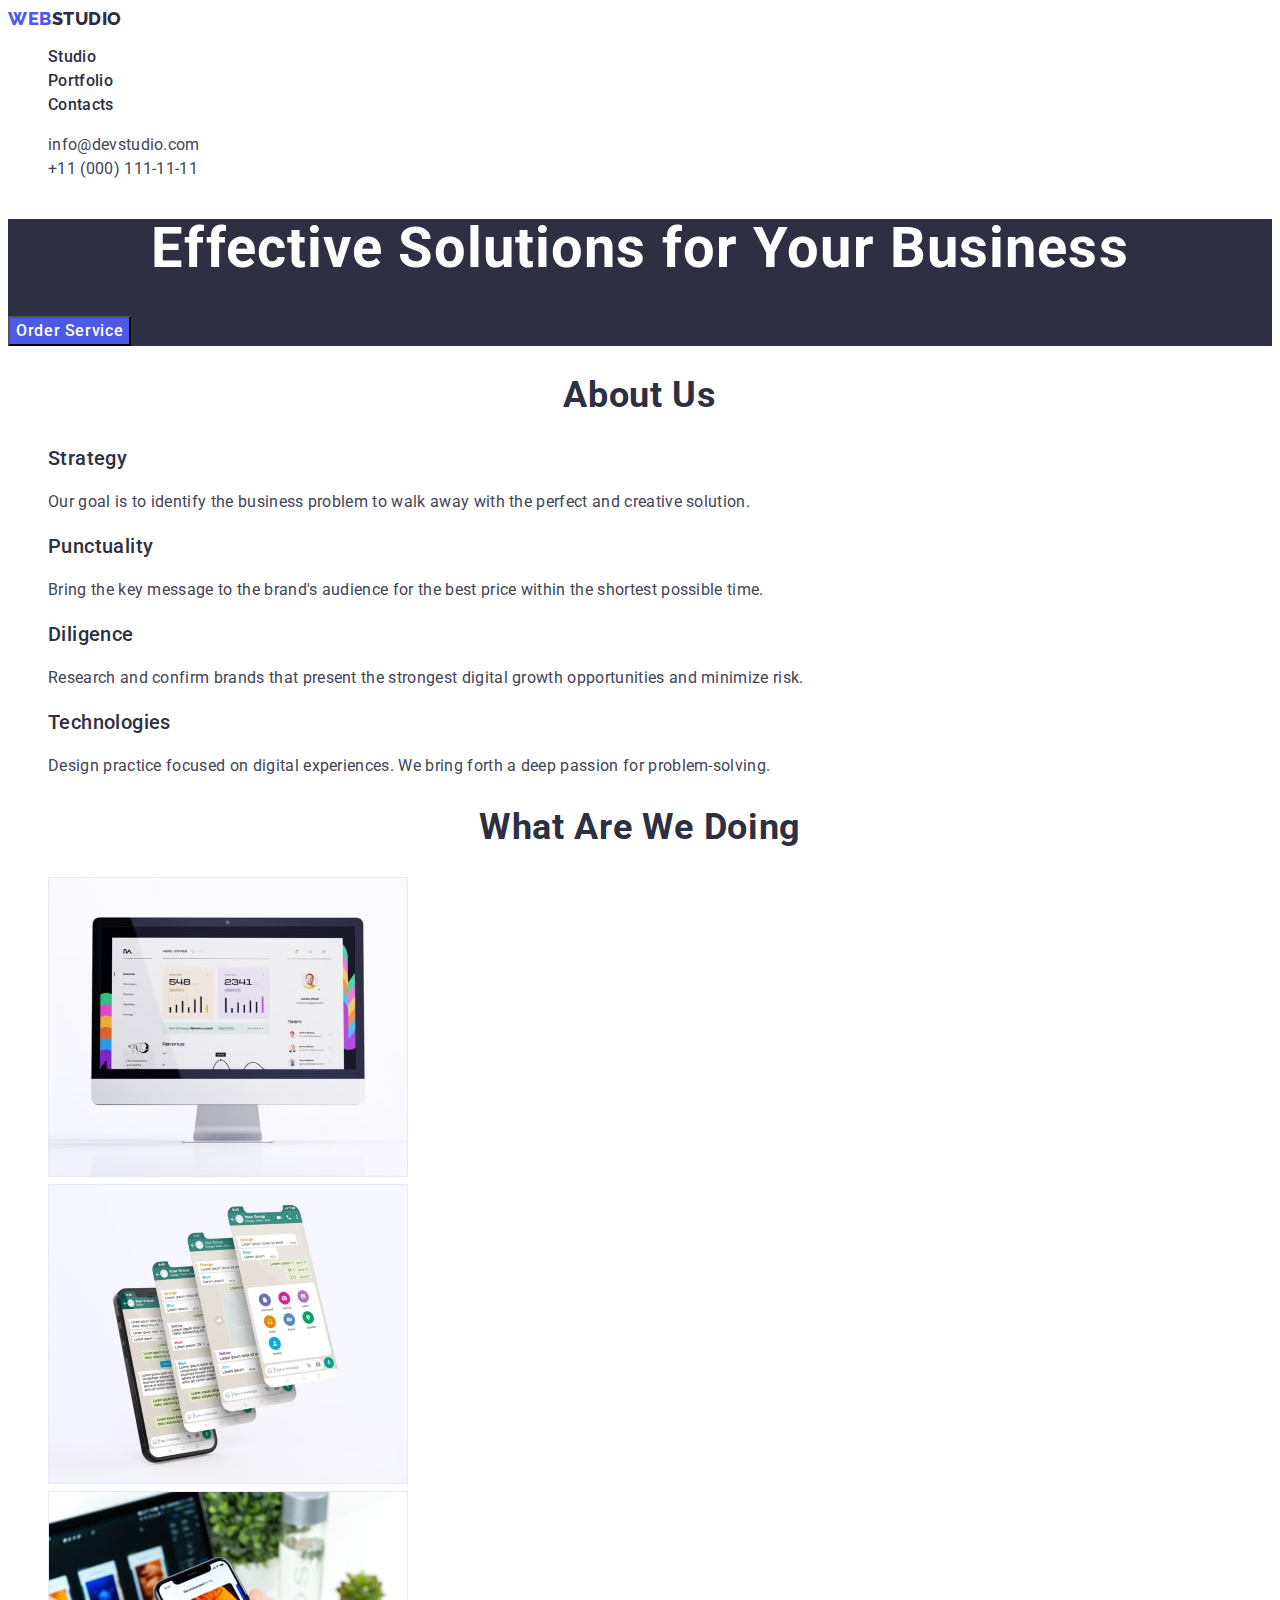
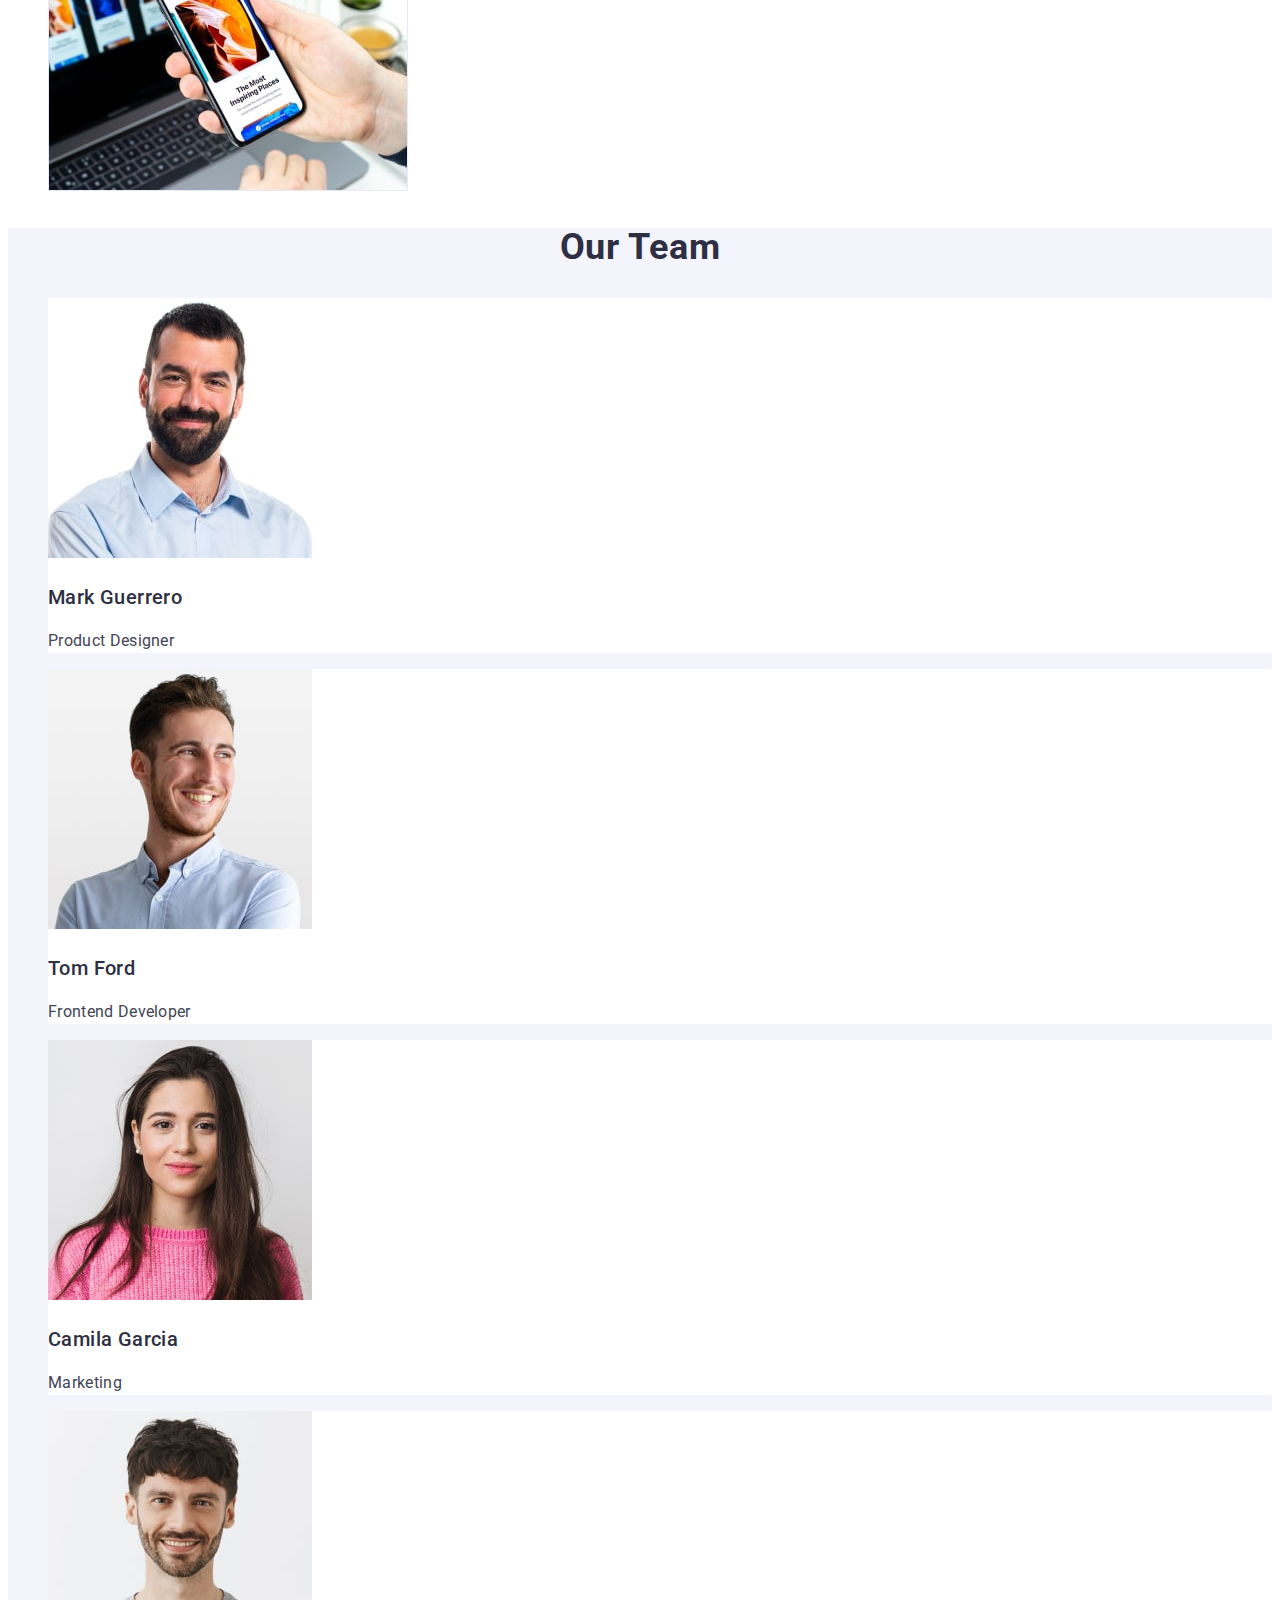
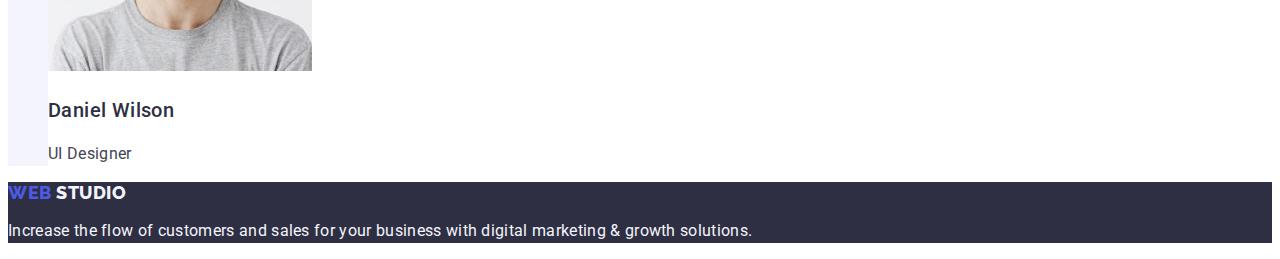
<file: index.html>
<!DOCTYPE html>
<html lang="en">
  <head>
    <meta charset="UTF-8" />
    <meta http-equiv="X-UA-Compatible" content="IE=edge" />
    <meta name="viewport" content="width=device-width, initial-scale=1.0" />
    <link rel="stylesheet" href="./css/styles.css" />
    <link rel="preconnect" href="https://fonts.googleapis.com" />
    <link rel="preconnect" href="https://fonts.gstatic.com" crossorigin />
    <link
      href="https://fonts.googleapis.com/css2?family=Raleway:wght@800&family=Roboto:wght@400;500;700&display=swap"
      rel="stylesheet"
    />
    <title>WEBSTUDIO</title>
  </head>

  <body>
    <header class="page-header">
      <nav class="nav">
        <a href="./index.html" class="header-logo link"
          >Web<span class="logo-accent">Studio</span></a
        >
        <ul class="list">
          <li><a href="./index.html" class="nav-list link"> Studio</a></li>
          <li>
            <a href="./portfolio.html" class="nav-list link"> Portfolio</a>
          </li>
          <li><a href="" class="nav-list link"> Contacts</a></li>
        </ul>
      </nav>
      <address class="address">
        <ul class="list">
          <li class="address-list-item">
            <a href="mailto:info@devstudio.com" class="address-link link"
              >info@devstudio.com</a
            >
          </li>
          <li class="address-list-item">
            <a href="tel:+110001111111" class="address-link link"
              >+11 (000) 111-11-11</a
            >
          </li>
        </ul>
      </address>
    </header>

    <main>
      <section class="banner">
        <h1 class="main-title">Effective Solutions for Your Business</h1>
        <button type="button" class="button">Order Service</button>
      </section>

      <section class="intro">
        <h2 class="section-title">About us</h2>
        <ul class="list">
          <li class="intro-list-item">
            <h3 class="section-subtitle">Strategy</h3>
            <p class="intro-text">
              Our goal is to identify the business problem to walk away with the
              perfect and creative solution.
            </p>
          </li>
          <li class="intro-list-item">
            <h3 class="section-subtitle">Punctuality</h3>
            <p class="intro-text">
              Bring the key message to the brand's audience for the best price
              within the shortest possible time.
            </p>
          </li>
          <li class="intro-list-item">
            <h3 class="section-subtitle">Diligence</h3>
            <p class="intro-text">
              Research and confirm brands that present the strongest digital
              growth opportunities and minimize risk.
            </p>
          </li>
          <li class="intro-list-item">
            <h3 class="section-subtitle">Technologies</h3>
            <p class="intro-text">
              Design practice focused on digital experiences. We bring forth a
              deep passion for problem-solving.
            </p>
          </li>
        </ul>
      </section>

      <section class="services">
        <h2 class="section-title">What are we doing</h2>
        <ul class="list">
          <li class="services-list-item">
            <img
              src="./images/monitor.jpg"
              alt="websites"
              width="360"
              height="300"
              class="services-list-img"
            />
          </li>
          <li class="services-list-item">
            <img
              src="./images/app.jpg"
              alt="apps"
              width="360"
              height="300"
              class="services-list-img"
            />
          </li>
          <li class="services-list-item">
            <img
              src="./images/design.jpg"
              alt="design"
              width="360"
              height="300"
              class="services-list-img"
            />
          </li>
        </ul>
      </section>

      <section class="team">
        <h2 class="section-title">Our Team</h2>
        <ul class="list">
          <li class="team-list-item">
            <img
              src="./images/img.jpg"
              alt="Photo"
              width="264"
              height="260"
              class="team-list-img"
            />
            <h3 class="section-subtitle">Mark Guerrero</h3>
            <p class="team-text">Product Designer</p>
          </li>
          <li class="team-list-item">
            <img
              src="./images/img-2.jpg"
              alt="Photo"
              width="264"
              height="260"
              class="team-list-img"
            />
            <h3 class="section-subtitle">Tom Ford</h3>
            <p class="team-text">Frontend Developer</p>
          </li>
          <li class="team-list-item">
            <img
              src="./images/img-3.jpg"
              alt="Photo"
              width="264"
              height="260"
              class="team-list-img"
            />
            <h3 class="section-subtitle">Camila Garcia</h3>
            <p class="team-text">Marketing</p>
          </li>
          <li class="team-list-item">
            <img
              src="./images/img-4.jpg"
              alt="Photo"
              width="264"
              height="260"
              class="team-list-img"
            />
            <h3 class="section-subtitle">Daniel Wilson</h3>
            <p class="team-text">UI Designer</p>
          </li>
        </ul>
      </section>
    </main>

    <footer class="page-footer">
      <a href="./index.html" class="footer-logo link"
        >Web<span class="footer-logo-accent"> Studio</span></a
      >
      <p class="footer-text">
        Increase the flow of customers and sales for your business with digital
        marketing & growth solutions.
      </p>
    </footer>
  </body>
</html>
</file>
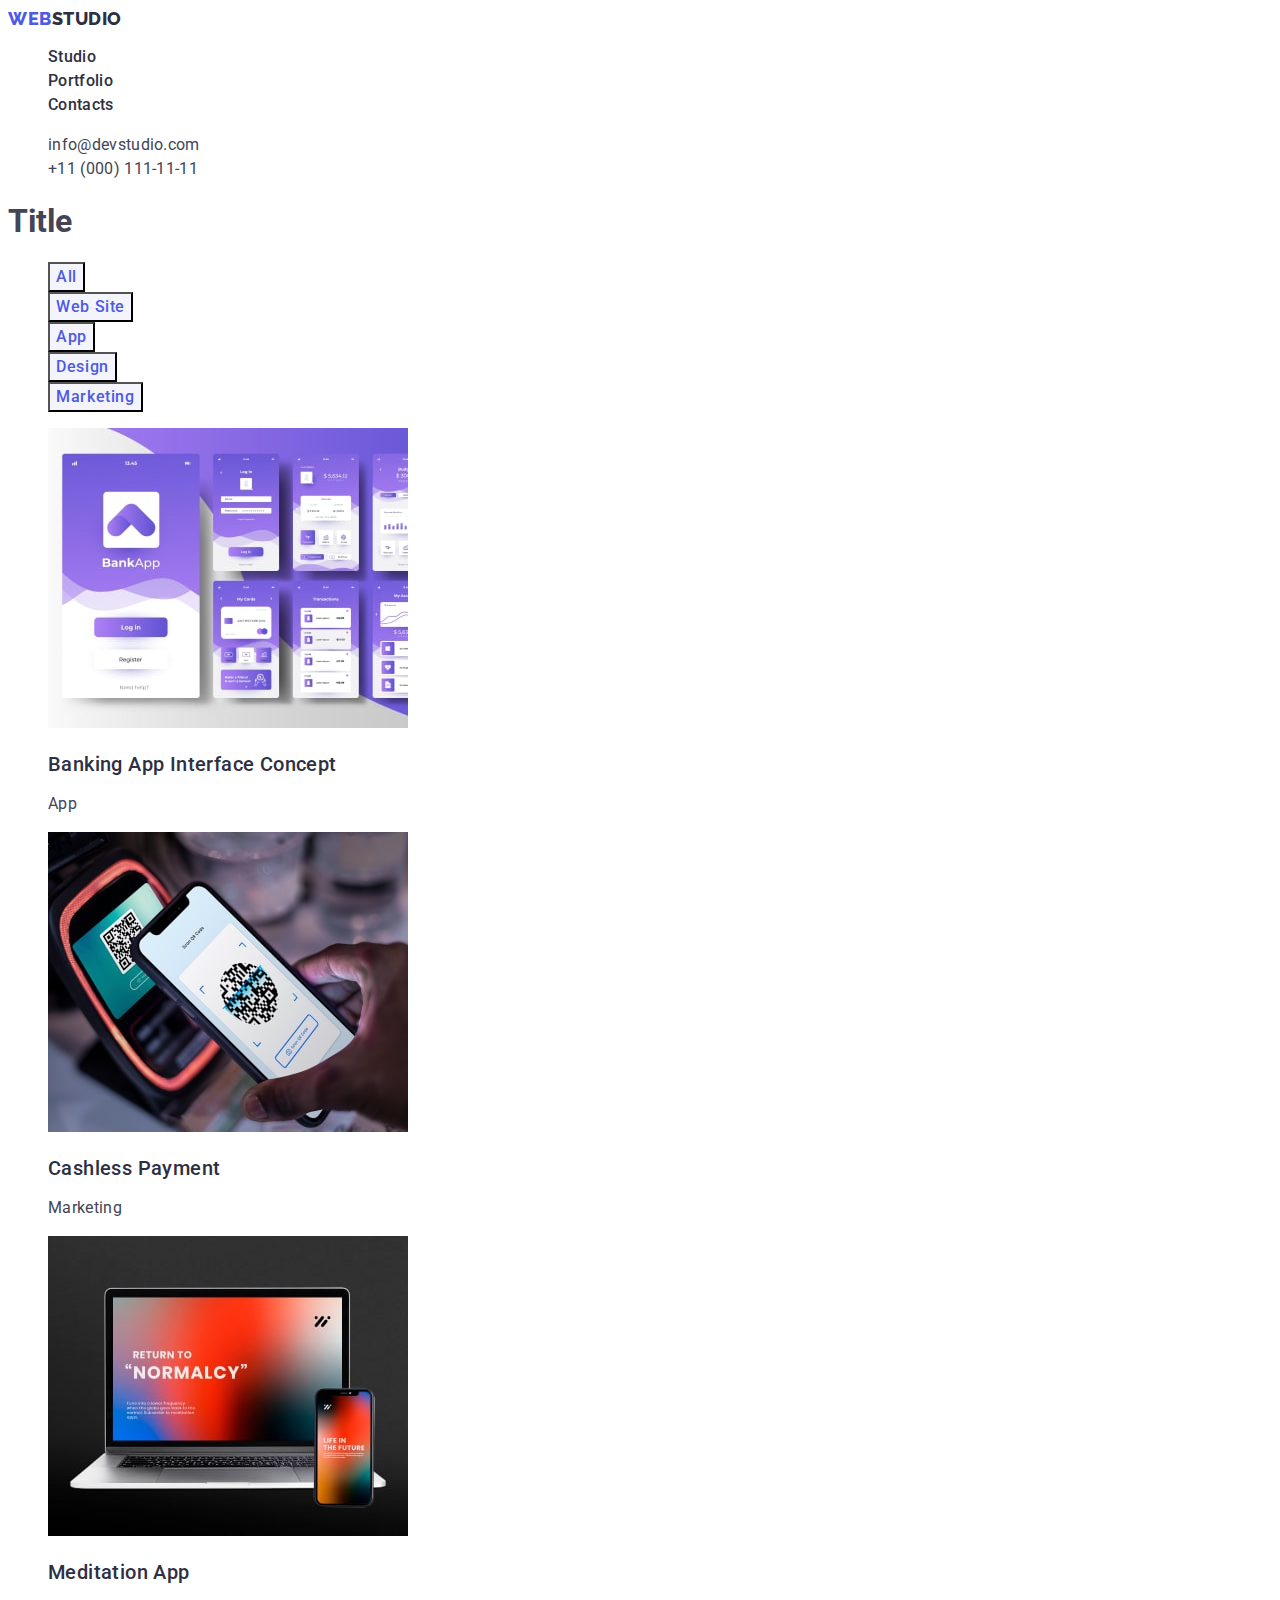
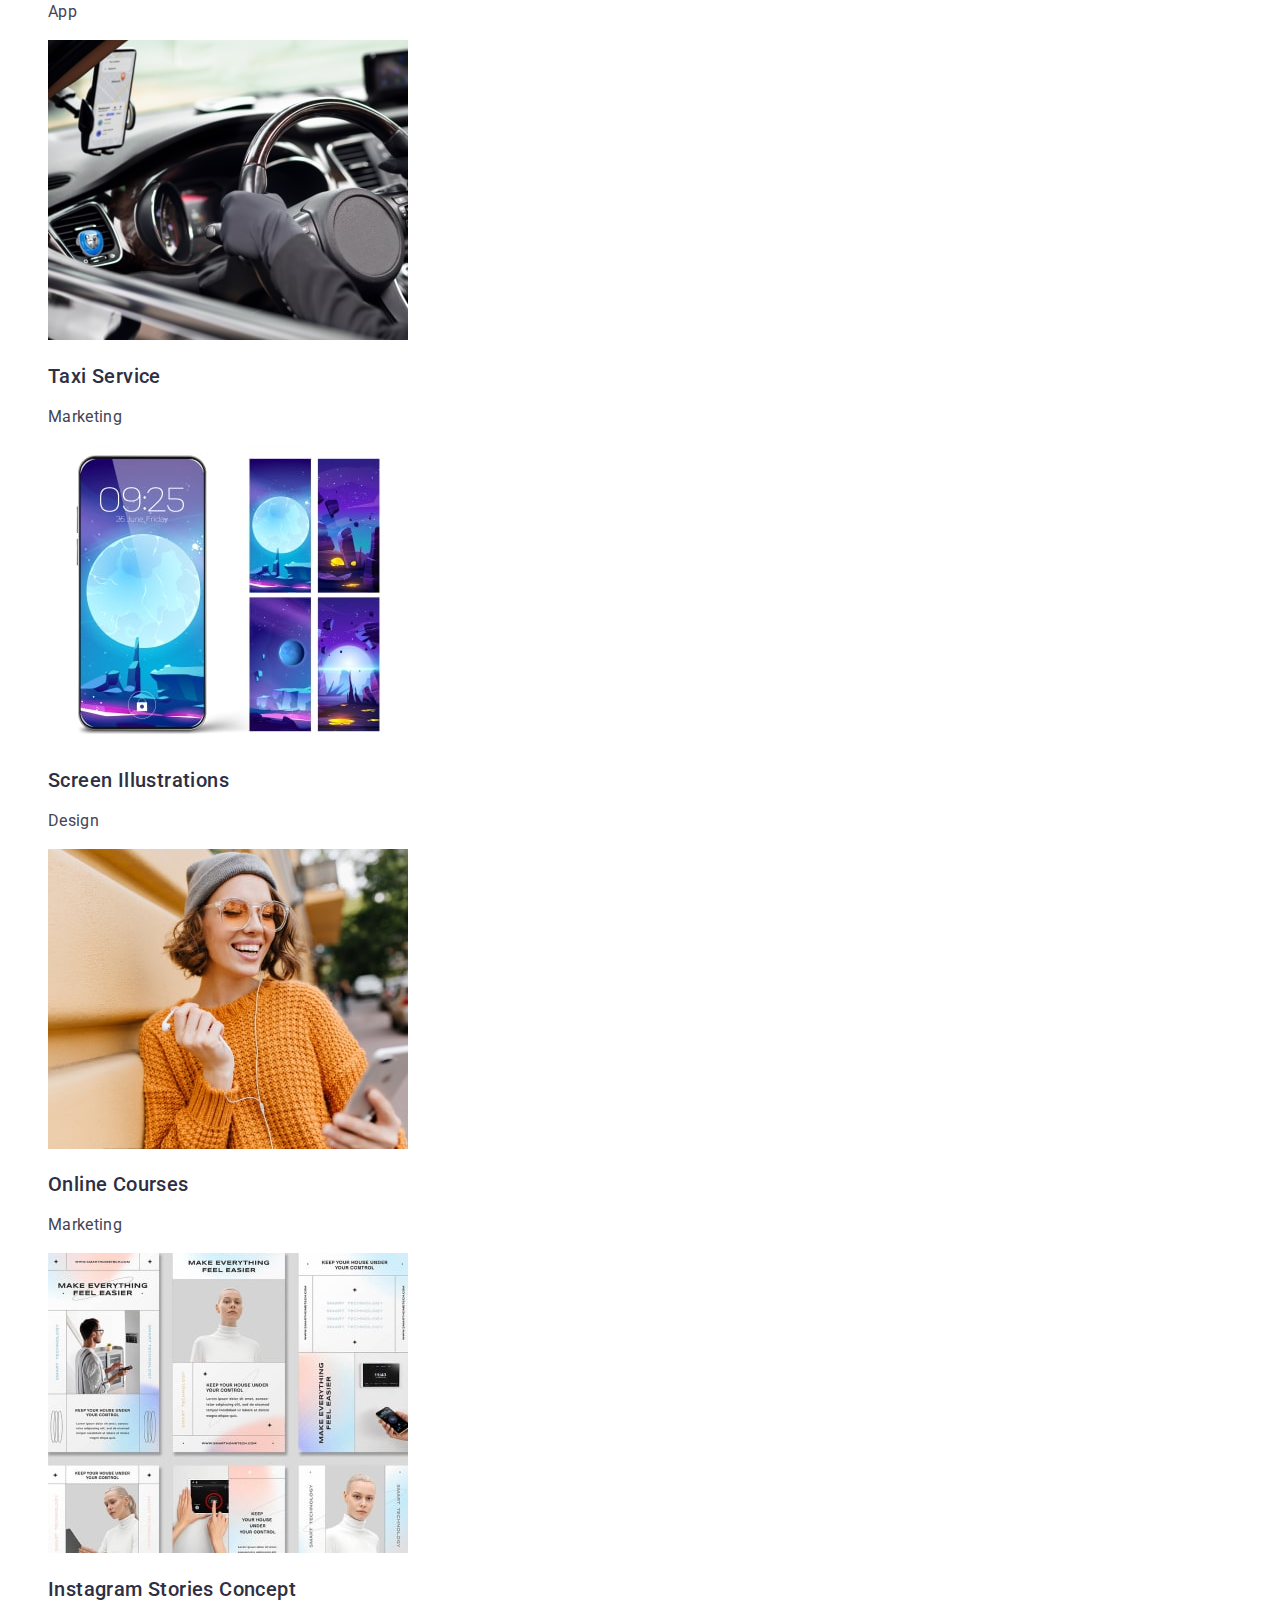
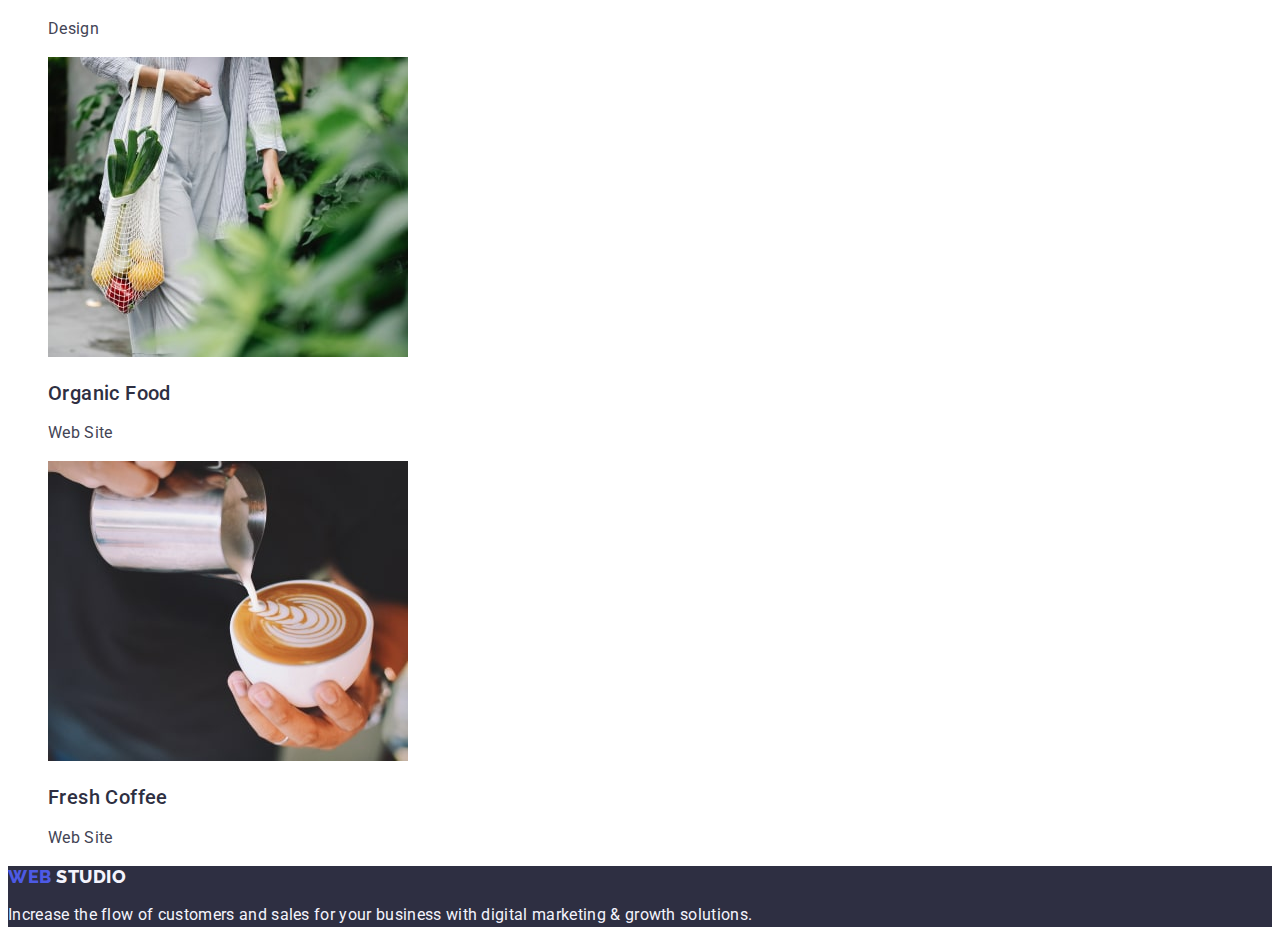
<file: portfolio.html>
<!DOCTYPE html>
<html lang="en">
  <head>
    <meta charset="UTF-8" />
    <meta http-equiv="X-UA-Compatible" content="IE=edge" />
    <meta name="viewport" content="width=device-width, initial-scale=1.0" />
    <link rel="stylesheet" href="./css/styles.css" />
    <link rel="preconnect" href="https://fonts.googleapis.com" />
    <link rel="preconnect" href="https://fonts.gstatic.com" crossorigin />
    <link
      href="https://fonts.googleapis.com/css2?family=Raleway:wght@800&family=Roboto:wght@400;500;700&display=swap"
      rel="stylesheet"
    />
    <title>Portfolio</title>
  </head>
  <body>
    <header class="page-header">
      <nav class="nav">
        <a href="./index.html" class="header-logo link"
          >Web<span class="logo-accent">Studio</span></a
        >
        <ul class="list">
          <li><a href="./index.html" class="nav-list link"> Studio</a></li>
          <li>
            <a href="./portfolio.html" class="nav-list link"> Portfolio</a>
          </li>
          <li><a href="" class="nav-list link"> Contacts</a></li>
        </ul>
      </nav>
      <address class="address">
        <ul class="list">
          <li class="address-list-item">
            <a href="mailto:info@devstudio.com" class="address-link link"
              >info@devstudio.com</a
            >
          </li>
          <li class="address-list-item">
            <a href="tel:+110001111111" class="address-link link"
              >+11 (000) 111-11-11</a
            >
          </li>
        </ul>
      </address>
    </header>

    <main>
      <section class="projects">
        <h1>Title</h1>
        <ul class="list">
          <li><button type="button" class="projects-button">All</button></li>
          <li>
            <button type="button" class="projects-button">Web Site</button>
          </li>
          <li><button type="button" class="projects-button">App</button></li>
          <li><button type="button" class="projects-button">Design</button></li>
          <li>
            <button type="button" class="projects-button">Marketing</button>
          </li>
        </ul>
        <ul class="list">
          <li class="projects-item">
            <a href="" class="link">
              <img
                src="./images/p-1.jpg"
                alt="Banking App Interface Concept"
                width="360"
                height="300"
                class="projects-image"
              />
              <h2 class="section-subtitle">Banking App Interface Concept</h2>
              <p class="projects-text">App</p>
            </a>
          </li>
          <li class="projects-item">
            <a href="" class="link">
              <img
                src="./images/p-2.jpg"
                alt="Cashless payment"
                width="360"
                height="300"
                class="projects-image"
              />
              <h2 class="section-subtitle">Cashless Payment</h2>
              <p class="projects-text">Marketing</p>
            </a>
          </li>
          <li class="projects-item">
            <a href="" class="link">
              <img
                src="./images/p-3.jpg"
                alt="Meditation App"
                width="360"
                height="300"
                class="projects-image"
              />
              <h2 class="section-subtitle">Meditation App</h2>
              <p class="projects-text">App</p>
            </a>
          </li>
          <li class="projects-item">
            <a href="" class="link">
              <img
                src="./images/p-4.jpg"
                alt="Taxi Service"
                width="360"
                height="300"
                class="projects-image"
              />
              <h2 class="section-subtitle">Taxi Service</h2>
              <p class="projects-text">Marketing</p>
            </a>
          </li>
          <li class="projects-item">
            <a href="" class="link">
              <img
                src="./images/p-5.jpg"
                alt="Screen Illustrations Design"
                width="360"
                height="300"
                class="projects-image"
              />
              <h2 class="section-subtitle">Screen Illustrations</h2>
              <p class="projects-text">Design</p>
            </a>
          </li>
          <li class="projects-item">
            <a href="" class="link">
              <img
                src="./images/p-6.jpg"
                alt="Online Courses Marketing"
                width="360"
                height="300"
                class="projects-image"
              />
              <h2 class="section-subtitle">Online Courses</h2>
              <p class="projects-text">Marketing</p>
            </a>
          </li>
          <li class="projects-item">
            <a href="" class="link">
              <img
                src="./images/p-7.jpg"
                alt="Instagram Stories Concept"
                width="360"
                height="300"
                class="projects-image"
              />
              <h2 class="section-subtitle">Instagram Stories Concept</h2>
              <p class="projects-text">Design</p>
            </a>
          </li>
          <li class="projects-item">
            <a href="" class="link">
              <img
                src="./images/p-8.jpg"
                alt="Organic Food"
                width="360"
                height="300"
                class="projects-image"
              />
              <h2 class="section-subtitle">Organic Food</h2>
              <p class="projects-text">Web Site</p>
            </a>
          </li>
          <li class="projects-item">
            <a href="" class="link">
              <img
                src="./images/p-9.jpg"
                alt="Fresh Coffee"
                width="360"
                height="300"
                class="projects-image"
              />
              <h2 class="section-subtitle">Fresh Coffee</h2>
              <p class="projects-text">Web Site</p>
            </a>
          </li>
        </ul>
      </section>
    </main>
    <footer class="page-footer">
      <a href="./index.html" class="footer-logo link"
        >Web<span class="footer-logo-accent"> Studio</span></a
      >
      <p class="footer-text">
        Increase the flow of customers and sales for your business with digital
        marketing & growth solutions.
      </p>
    </footer>
  </body>
</html>
</file>
<file: css/styles.css>
:root {
  --primary-white-color: #ffffff;
  --Light-mode-backgrounds-color: #f4f4fd;
  --heading-color: #2e2f42;
  --light-blue-color: #4d5ae5;
  --active-button-color: #404bbf;
  --text-color: #434455;
  --light-accent-color: #e7e9fc;
}

body {
  font-family: Roboto, sans-serif;
  color: var(--text-color);
  background-color: var(--primary-white-color);
}

.header-logo {
  text-transform: uppercase;
  font-family: 'Raleway', sans-serif;
  color: var(--light-blue-color);
  font-size: 18px;
  line-height: 1.17;
  letter-spacing: 0.54px;
  font-weight: 800;
}
.link {
  text-decoration: none;
}

.logo-accent {
  color: var(--heading-color);
}

.list {
  list-style: none;
}

.nav-list.link {
  color: var(--heading-color);
  font-size: 16px;
  font-weight: 500;
  line-height: 1.5;
  letter-spacing: 0.02em;
  text-decoration: none;
}

.nav-list.link:hover,
.nav-list.link:focus,
.nav-list.link:active {
  color: var(--active-button-color);
}

.address {
  font-style: normal;
}
.address-link.link,
.list {
  color: var(--text-color);
  font-size: 16px;
  line-height: 1.5;
  letter-spacing: 0.32px;
  text-decoration: none;
  list-style-type: none;
}

.address-link.link:hover,
.address-link.link:focus,
.address-link.link:active {
  color: var(--active-button-color);
}

.banner {
  background-color: var(--heading-color);
}

.main-title {
  color: var(--primary-white-color);
  text-align: center;
  font-size: 56px;
  font-family: Roboto;
  font-weight: 700;
  line-height: 1.07;
  letter-spacing: 1.12px;
}

.button {
  font-family: Roboto, sans-serif;
  background: var(--light-blue-color);
  color: var(--primary-white-color);
  font-weight: 500;
  font-size: 16px;
  line-height: 1.5;
  letter-spacing: 0.04em;
  cursor: pointer;
}

.button:hover,
.button:focus,
.button:active {
  background-color: var(--active-button-color);
}

.section-subtitle {
  color: var(--heading-color);
  font-size: 20px;
  font-weight: 500;
  line-height: 1.2;
  letter-spacing: 0.4px;
}

.list {
  list-style-type: none;
}

.list .intro-text {
  color: var(--text-color);
  font-size: 16px;
  line-height: 1.5;
  letter-spacing: 0.32px;
}

.section-title {
  color: var(--heading-color);
  text-align: center;
  font-size: 36px;
  font-weight: 700;
  line-height: 1.11;
  letter-spacing: 0.72px;
  text-transform: capitalize;
}

.team {
  background-color: var(--Light-mode-backgrounds-color);
}
.team-list-item {
  background-color: var(--primary-white-color);
}
.team-text {
  font-size: 16px;
  line-height: 1.5;
  letter-spacing: 0.32px;
}

footer {
  background-color: var(--heading-color);
}
.footer-logo {
  color: var(--light-blue-color);
  font-size: 18px;
  font-family: Raleway, sans-serif;
  font-weight: 800;
  line-height: 1.17;
  letter-spacing: 0.54px;
  text-transform: uppercase;
  text-decoration: none;
}

.footer-logo-accent {
  color: var(--Light-mode-backgrounds-color);
}

.footer-text {
  color: var(--Light-mode-backgrounds-color);
  font-size: 16px;
  line-height: 1.5;
  letter-spacing: 0.32px;
}

.projects-button {
  font-family: Roboto, sans-serif;
  background-color: var(--Light-mode-backgrounds-color);
  text-align: center;
  font-size: 16px;
  font-weight: 500;
  line-height: 1.5;
  letter-spacing: 0.04em;
  color: var(--light-blue-color);
  cursor: pointer;
}

.projects-button:hover,
.projects-button:focus,
.projects-button:active {
  background-color: var(--active-button-color);
  color: var(--primary-white-color);
}

.projects-list {
  list-style-type: none;
}
.projects-text {
  font-size: 16px;
  line-height: 1.5;
  letter-spacing: 0.32px;
  color: var(--text-color);
}
</file>
